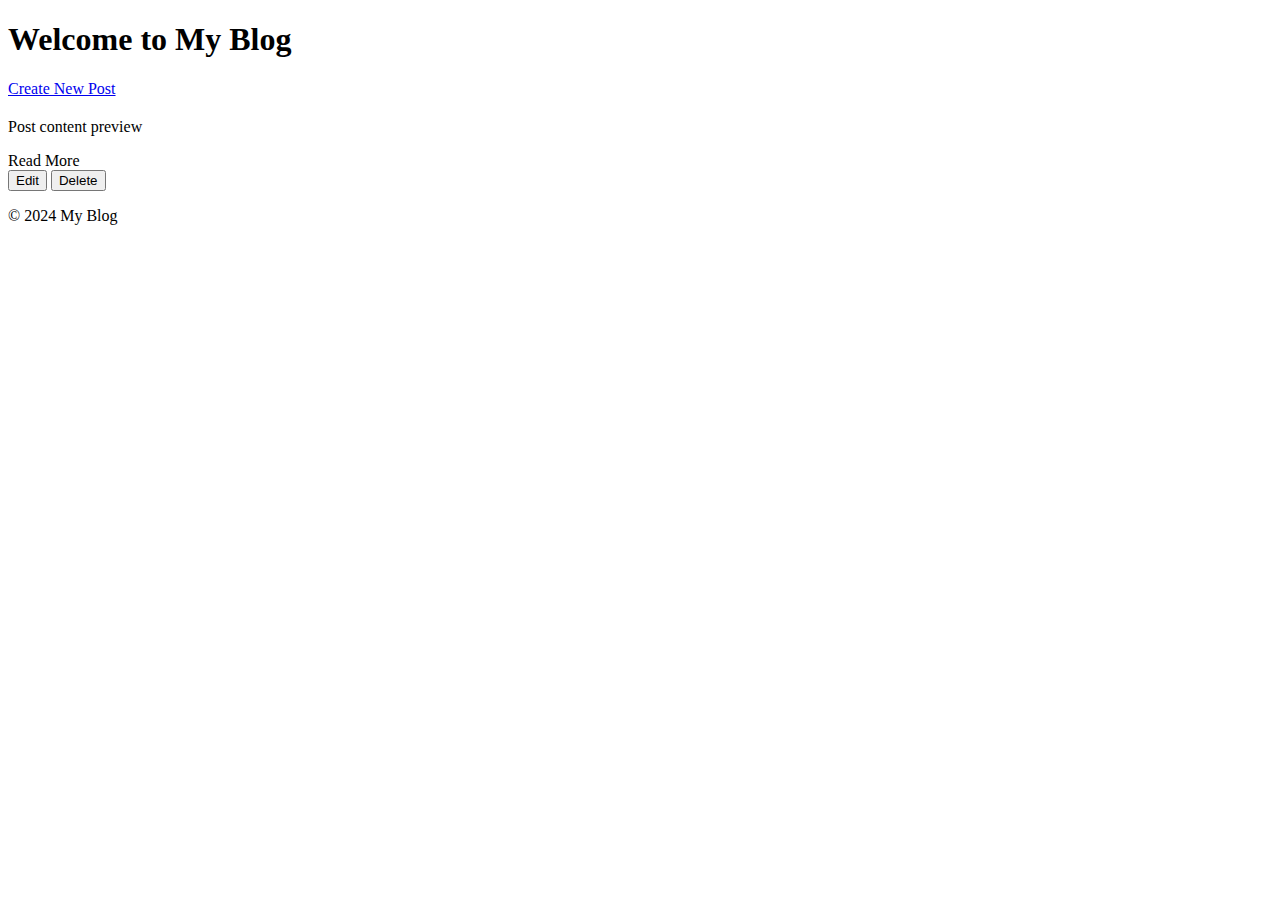
<file: Blog/src/main/resources/templates/index.html>
<!DOCTYPE html>
<html xmlns:th="http://www.thymeleaf.org">
<head>
    <title>Home - Blog Posts</title>
    <link rel="stylesheet" th:href="@{/css/style.css}">
</head>
<body>
    <header>
        <h1>Welcome to My Blog</h1>
    </header>

    <div class="container">
        <a href="/posts/create" class="create-btn">Create New Post</a>

        <div class="card-container">
            <div class="card" th:each="post : ${posts}">
                <div class="card-content">
                    <h2 th:text="${post.title}"></h2>
                    <p th:text="${#strings.abbreviate(post.content, 100)}">Post content preview</p>
                    <a th:href="@{/posts/{id}(id=${post.id})}" class="btn">Read More</a>
                </div>
                <div class="card-actions">
                    <a th:href="@{/posts/edit/{id}(id=${post.id})}">
                        <button class="edit-btn">Edit</button>
                    </a>
                    <form th:action="@{/posts/delete/{id}(id=${post.id})}" method="post" style="display:inline;">
                        <button class="delete-btn" type="submit" onclick="return confirm('Are you sure you want to delete this post?')">Delete</button>
                    </form>
                </div>
            </div>
        </div>
    </div>

    <footer>
        <p>&copy; 2024 My Blog</p>
    </footer>
</body>
</html>
</file>
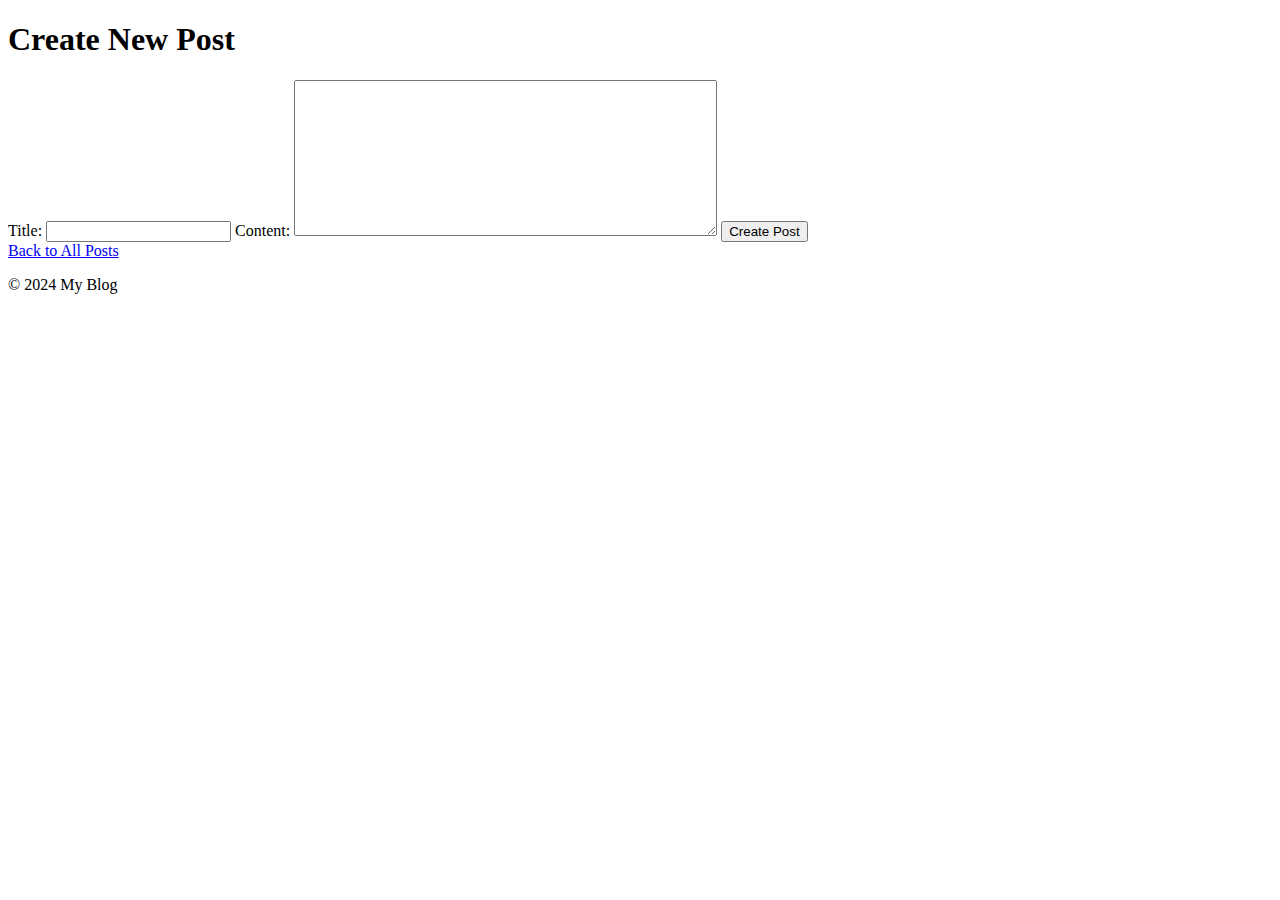
<file: Blog/target/classes/templates/create-post.html>
<!DOCTYPE html>
<html xmlns:th="http://www.thymeleaf.org">
<head>
    <title>Create New Post</title>
    <link rel="stylesheet" th:href="@{/css/style.css}">
</head>
<body>
    <header>
        <h1>Create New Post</h1>
    </header>

    <div class="container">
        <form action="/posts" method="post">
            <label for="title">Title:</label>
            <input type="text" id="title" name="title" required>

            <label for="content">Content:</label>
            <textarea id="content" name="content" rows="10" cols="50" required></textarea>

            <button type="submit">Create Post</button>
        </form>
        <a href="/posts">Back to All Posts</a>
    </div>

    <footer>
        <p>&copy; 2024 My Blog</p>
    </footer>
</body>
</html>
</file>
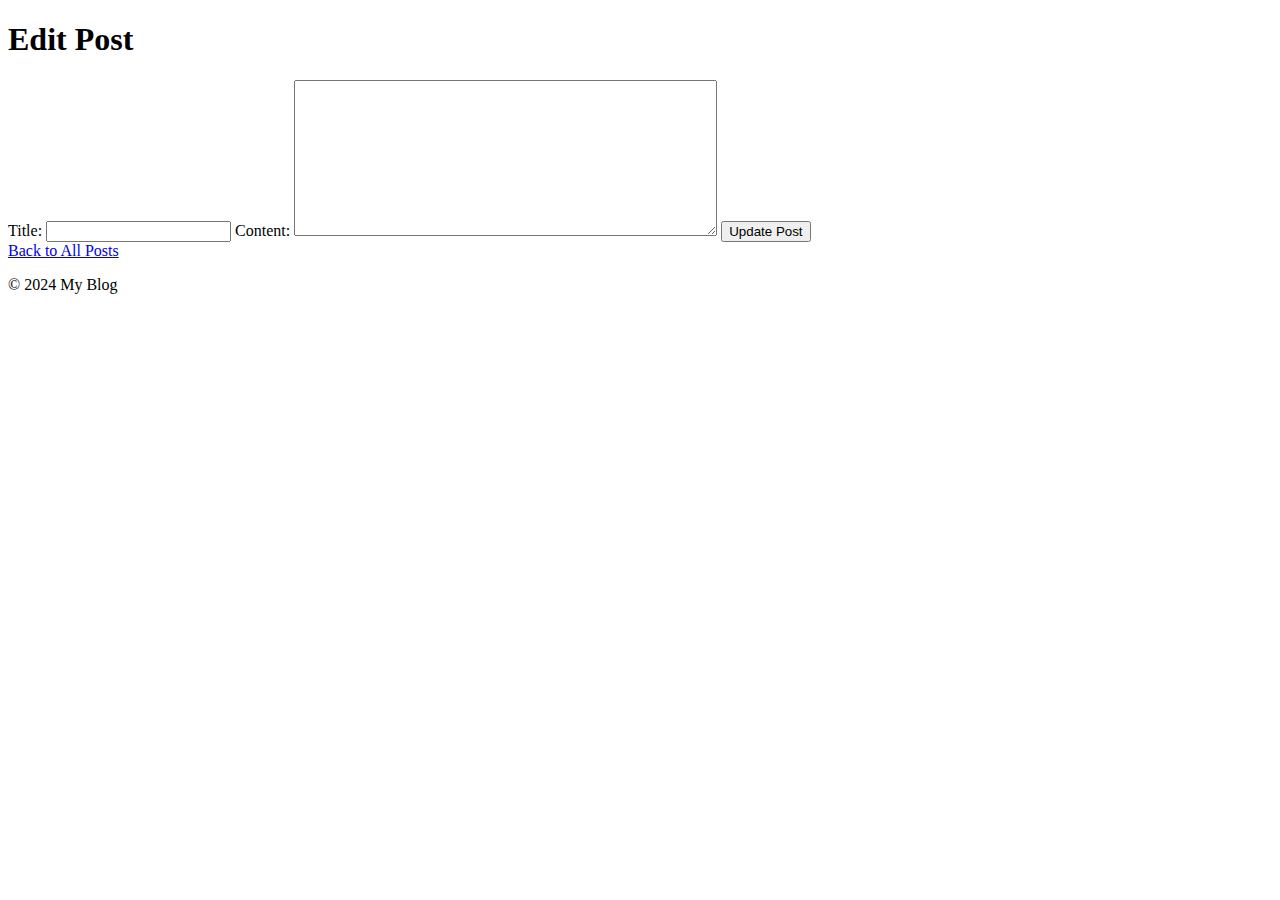
<file: Blog/target/classes/templates/edit-post.html>
<!DOCTYPE html>
<html xmlns:th="http://www.thymeleaf.org">
<head>
    <title>Edit Post</title>
    <link rel="stylesheet" th:href="@{/css/style.css}">
</head>
<body>
    <header>
        <h1>Edit Post</h1>
    </header>

    <div class="container">
        <form th:action="@{/posts/{id}(id=${post.id})}" method="post">
            <label for="title">Title:</label>
            <input type="text" id="title" name="title" th:value="${post.title}" required>

            <label for="content">Content:</label>
            <textarea id="content" name="content" rows="10" cols="50" th:text="${post.content}" required></textarea>

            <button type="submit">Update Post</button>
        </form>
        <a href="/posts">Back to All Posts</a>
    </div>

    <footer>
        <p>&copy; 2024 My Blog</p>
    </footer>
</body>
</html>
</file>
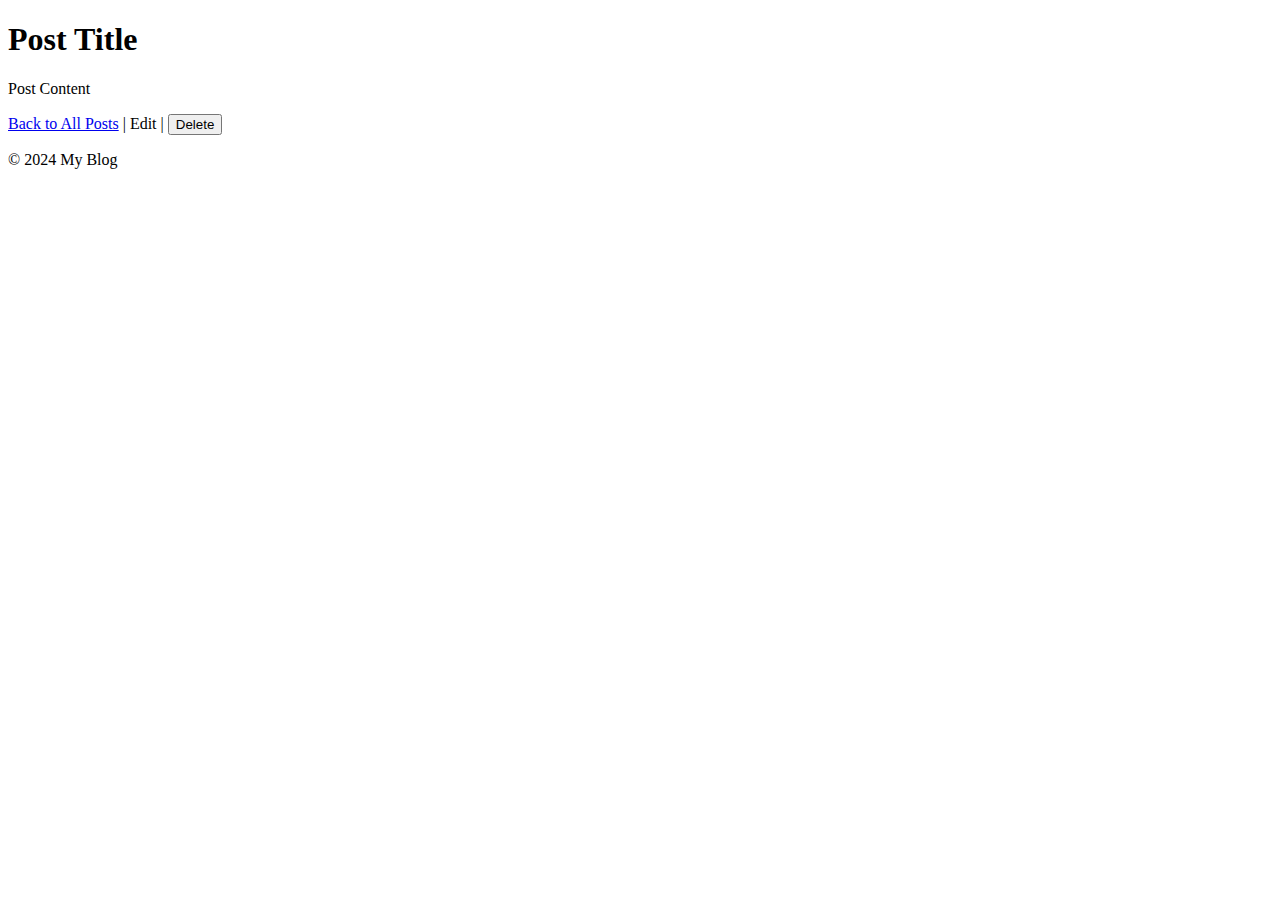
<file: Blog/target/classes/templates/post.html>
<!DOCTYPE html>
<html xmlns:th="http://www.thymeleaf.org">
<head>
    <title th:text="${post.title}">Post Title</title>
    <link rel="stylesheet" th:href="@{/css/style.css}">
</head>
<body>
    <header>
        <h1 th:text="${post.title}">Post Title</h1>
    </header>

    <div class="container">
        <p th:text="${post.content}">Post Content</p>

        <a href="/posts">Back to All Posts</a> |
        <a th:href="@{/posts/edit/{id}(id=${post.id})}">Edit</a> |
        <form th:action="@{/posts/delete/{id}(id=${post.id})}" method="post" style="display:inline;">
            <button type="submit">Delete</button>
        </form>
    </div>

    <footer>
        <p>&copy; 2024 My Blog</p>
    </footer>
</body>
</html>
</file>
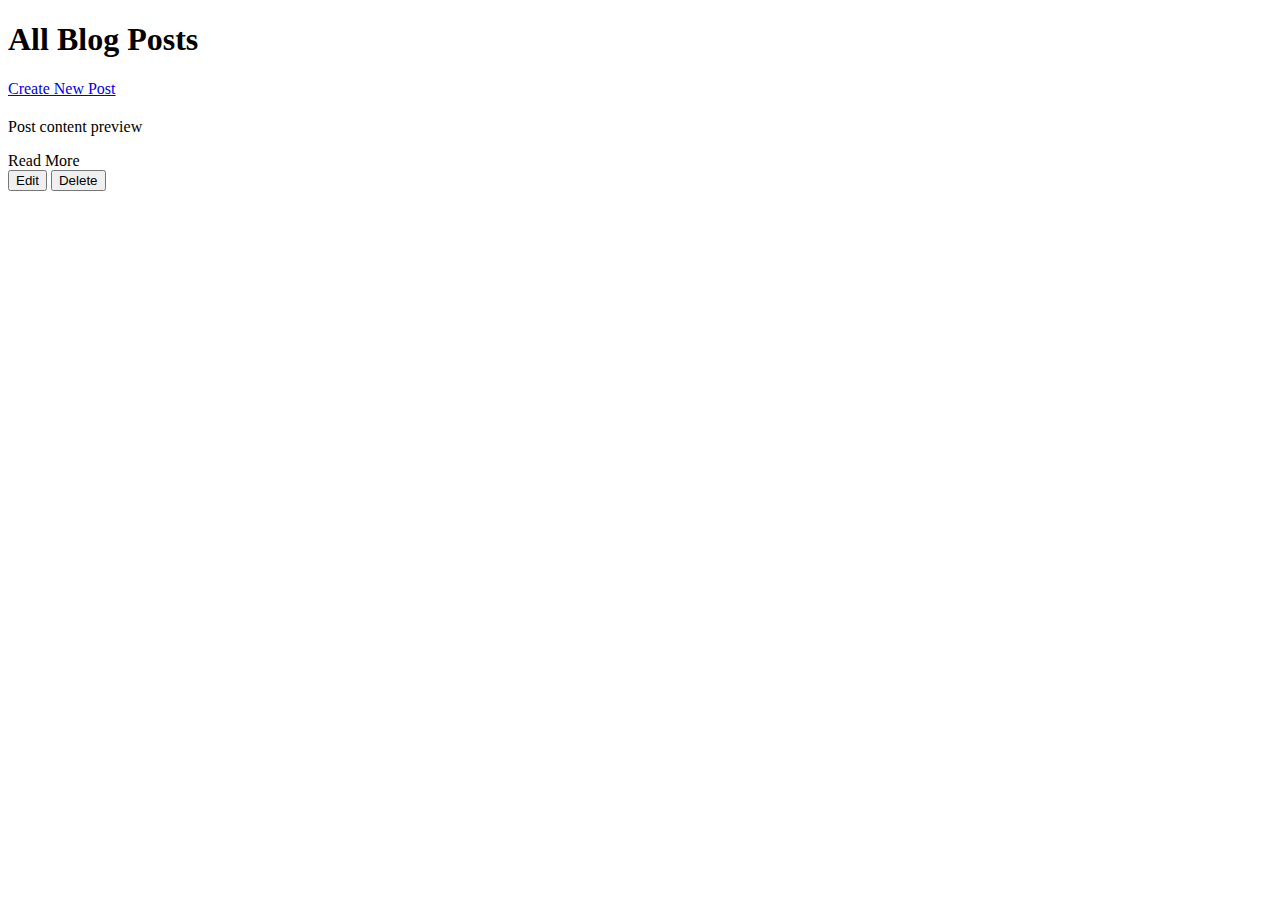
<file: Blog/target/classes/templates/posts.html>
<!DOCTYPE html>
<html xmlns:th="http://www.thymeleaf.org">
<head>
    <title>Blog Posts</title>
    <link rel="stylesheet" th:href="@{/css/style.css}">
</head>
<body>
    <header>
        <h1>All Blog Posts</h1>
    </header>

    <div class="container">
        <a href="/posts/create" class="create-btn">Create New Post</a>

        <div class="card-container">
            <div class="card" th:each="post : ${posts}">
                <div class="card-content">
                    <h2 th:text="${post.title}"></h2>
                    <p th:text="${#strings.abbreviate(post.content, 100)}">Post content preview</p>
                    <a th:href="@{/posts/{id}(id=${post.id})}" class="btn">Read More</a>
                </div>
                <div class="card-actions">
                    <a th:href="@{/posts/edit/{id}(id=${post.id})}">
                        <button class="edit-btn">Edit</button>
                    </a>
                    <form th:action="@{/posts/delete/{id}(id=${post.id})}" method="post" style="display:inline;">
                        <button class="delete-btn" type="submit" onclick="return confirm('Are you sure you want to delete this post?')">Delete</button>
                    </form>
                </div>
            </div>
        </div>
    </div>

    
</body>
</html>
</file>
